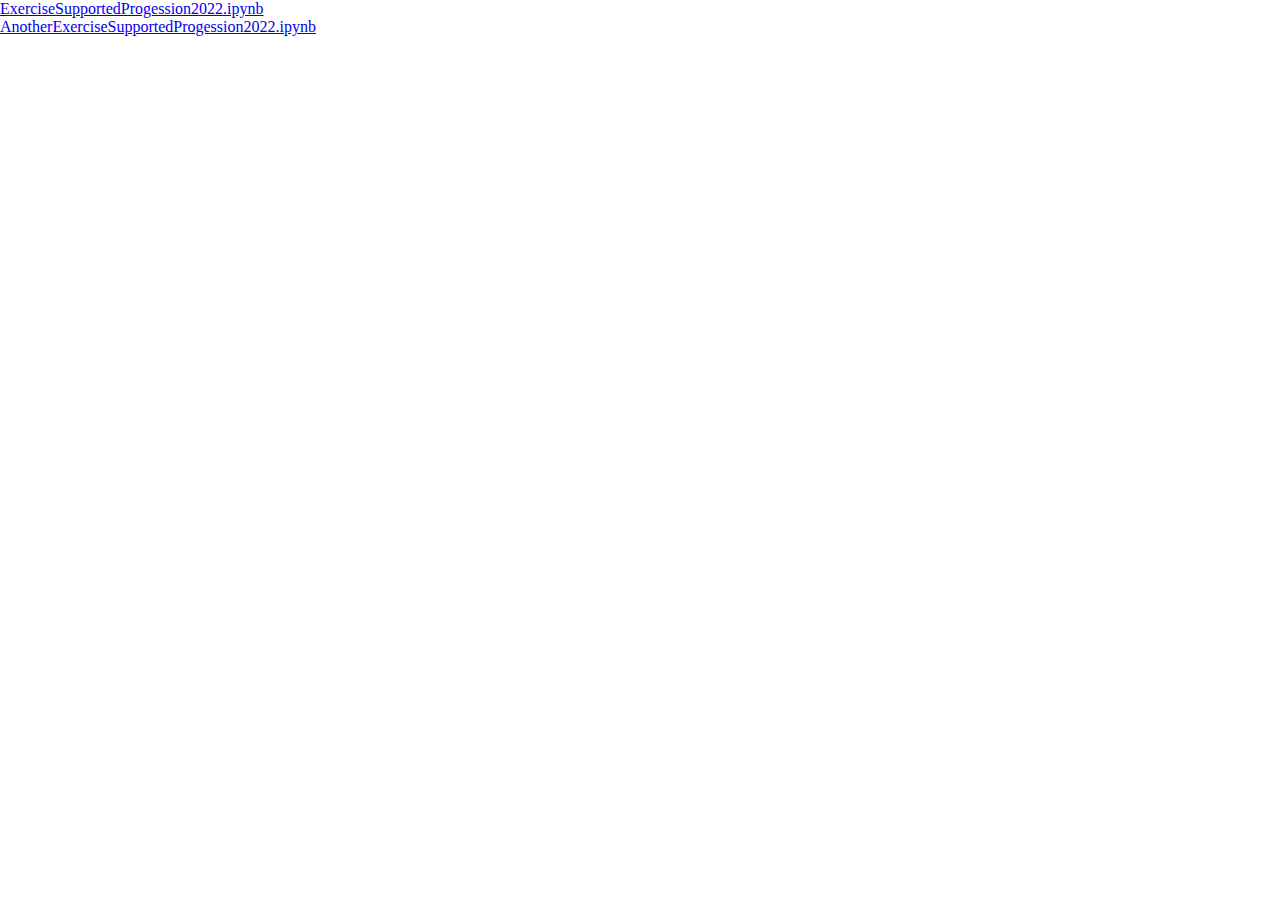
<file: networksexercise.html>
<!DOCTYPE html PUBLIC "-//W3C//DTD XHTML 1.0 Strict//EN" "http://www.w3.org/TR/xhtml1/DTD/xhtml1-strict.dtd"><!--DVID=0001540D-->
<HTML>
<head>

<title>Networks Exercise</title>
<style type="text/css">
html, body {
	margin: 0;
	padding: 0;
	border: 0;
}
body { 
	font-family: tahoma;
}

#main {
	width: 80%;
	max-width: 800px;
	background-color:#fff;
	border: solid black medium; /* remove if you don't want a border */
	margin: 2em auto;
	padding: 1em;
}
</style>
</head>

<body>

<a href="ExerciseSupportedProgression2022.ipynb"> ExerciseSupportedProgession2022.ipynb
</a><br>
<a href="AnotherExerciseSupportedProgession2022.ipynb">AnotherExerciseSupportedProgession2022.ipynb</a><br>
<!--a href="AnotherSolution.ipynb">AnotherSolution.ipynb</a-->




</body>
</html>
</file>
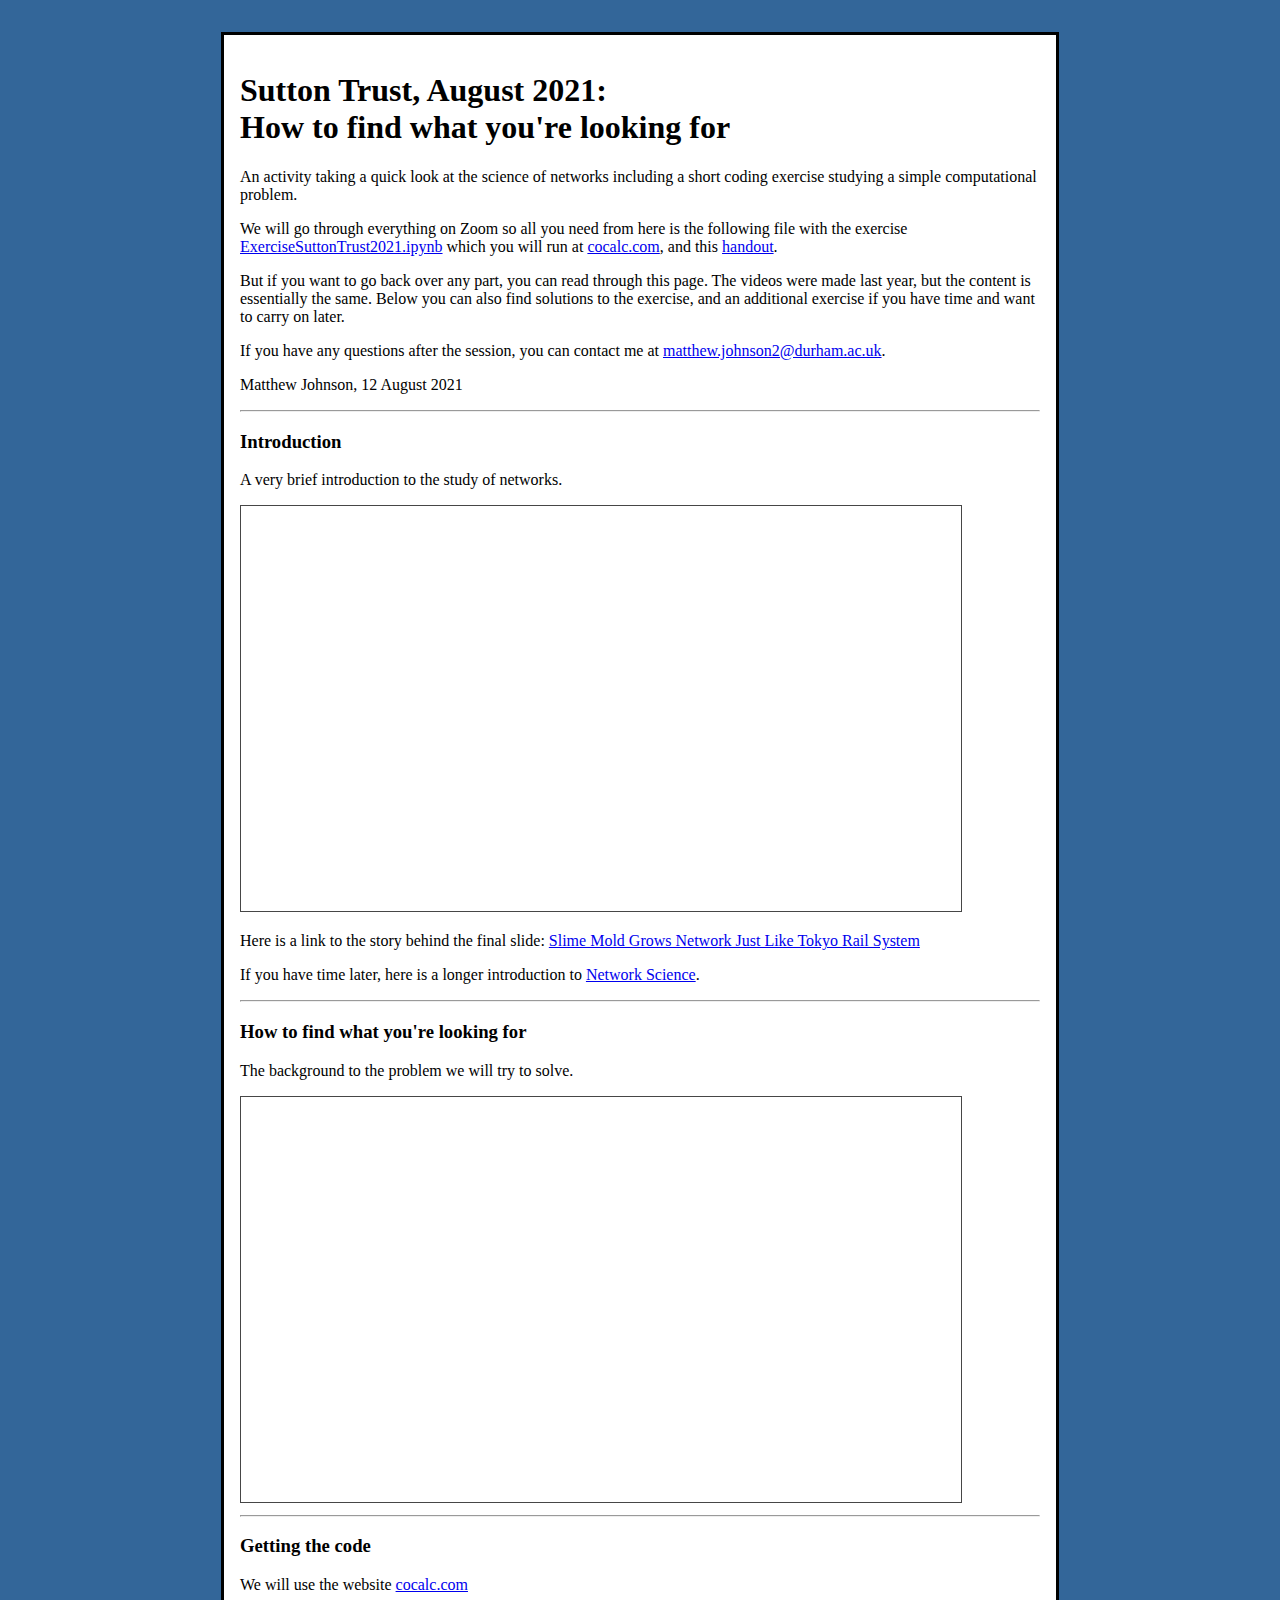
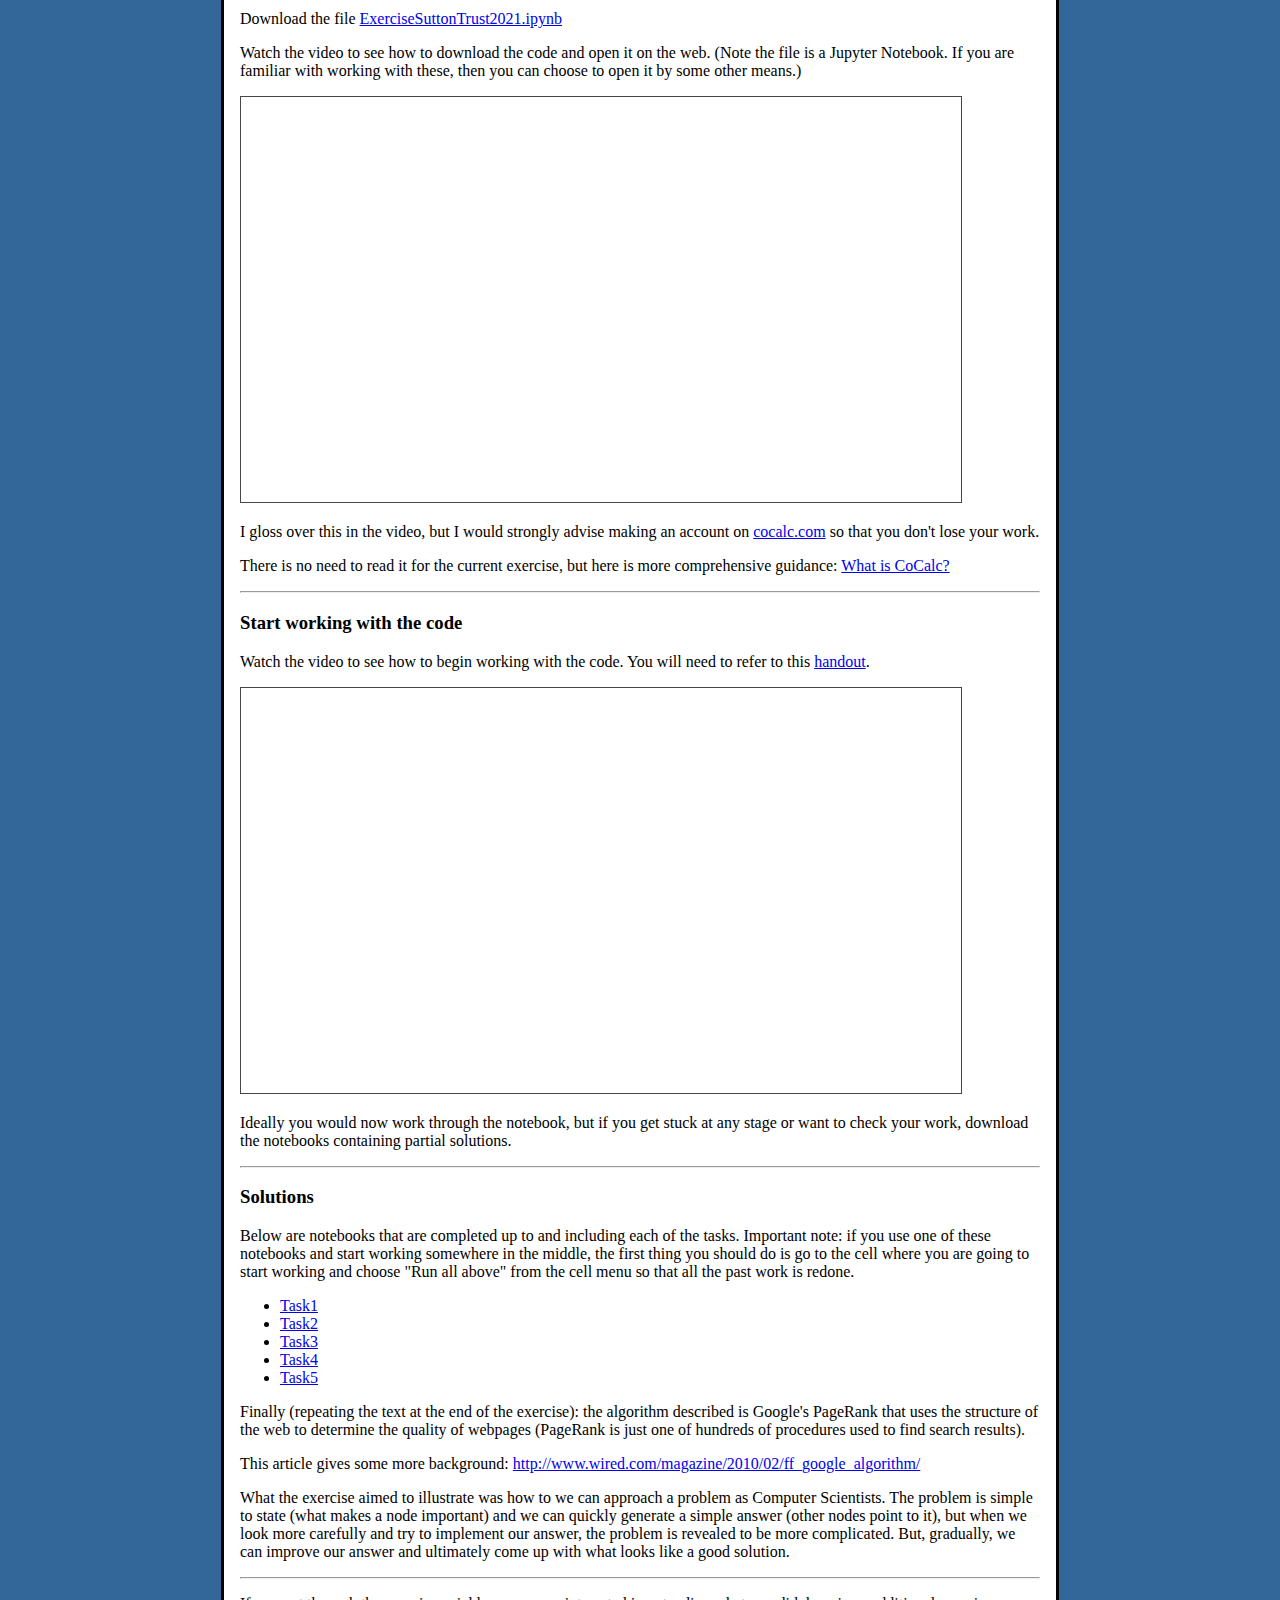
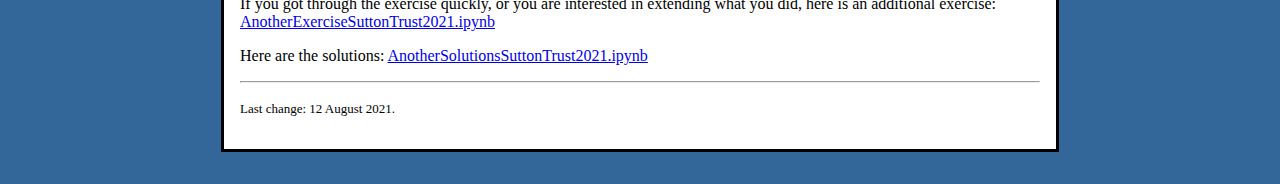
<file: summerschools/suttontrust2021.html>
<!DOCTYPE html PUBLIC "-//W3C//DTD XHTML 1.0 Strict//EN" "http://www.w3.org/TR/xhtml1/DTD/xhtml1-strict.dtd"><!--DVID=0001540D-->
<HTML>
<head>

<title>Summer School Activity</title>
<style type="text/css">
html, body {
	margin: 0;
	padding: 0;
	border: 0;
}
body { background-color: #336699; /* change the color to your background color */ 
	font-family: tahoma;
}

#main {
	width: 80%;
	max-width: 800px;
	background-color:#fff;
	border: solid black medium; /* remove if you don't want a border */
	margin: 2em auto;
	padding: 1em;
}
</style>
</head>

<body>
<div id="main">
  <h1>Sutton Trust, August 2021: <br>How to find what you're looking for</h1>
 
<p>An activity taking a quick look at the science of networks including a short coding exercise studying a simple computational problem.

<p>We will go through everything on Zoom so all you need from here is the following file with the exercise <a href="ExerciseSuttonTrust2021.ipynb">ExerciseSuttonTrust2021.ipynb</a> which you will run at <a href="https://cocalc.com">cocalc.com</a>, and this <a href="handout.pdf">handout</a>.


<p>But if you want to go back over any part, you can read through this page.  The videos were made last year, but the content is essentially the same.  Below you can also find solutions to the exercise, and an additional exercise if you have time and want to carry on later.

<p>If you have any questions after the session, you can contact me at <a href="mailto:matthew.johnson2@durham.ac.uk">matthew.johnson2&#0064;durham.ac.uk</a>.

<p>Matthew Johnson, 12 August 2021


<hr> 

<h3>Introduction</h3>

<p>A very brief introduction to the study of networks.  </p>

<iframe src="https://durham.cloud.panopto.eu/Panopto/Pages/Embed.aspx?id=06acbe29-c5f7-4e8b-9523-ac0200ec5077&autoplay=false&offerviewer=true&showtitle=true&showbrand=false&captions=false&interactivity=all" height="405" width="720" style="border: 1px solid #464646;" allowfullscreen allow="autoplay"></iframe>

<p>Here is a link to the story behind the final slide: <a href="https://www.wired.com/2010/01/slime-mold-grows-network-just-like-tokyo-rail-system/">Slime Mold Grows Network Just Like Tokyo Rail System</a>

<p>If you have time later, here is a longer introduction to <a href="https://www.cornell.edu/video/emergence-of-network-science">Network Science</a>.

<hr>

<h3>How to find what you're looking for</h3>

<p>The background to the problem we will try to solve.  </p>

<iframe src="https://durham.cloud.panopto.eu/Panopto/Pages/Embed.aspx?id=7bcfd4d4-f217-4087-8d87-ac0200fc1a27&autoplay=false&offerviewer=true&showtitle=true&showbrand=false&captions=false&interactivity=all" height="405" width="720" style="border: 1px solid #464646;" allowfullscreen allow="autoplay"></iframe>

<hr>

<h3>Getting the code</h3>

<p>We will use the website <a href="https://cocalc.com">cocalc.com</a>  </p>

<p>Download the file <a href="ExerciseSuttonTrust2021.ipynb">ExerciseSuttonTrust2021.ipynb</a>

<p>Watch the video to see how to download the code and open it on the web.  (Note the file is a Jupyter Notebook.  If you are familiar with working with these, then you can choose to open it by some other means.)</p>


<iframe src="https://durham.cloud.panopto.eu/Panopto/Pages/Embed.aspx?id=9fe42914-d9be-4513-b838-ac0201093935&autoplay=false&offerviewer=true&showtitle=true&showbrand=false&captions=false&interactivity=all" height="405" width="720" style="border: 1px solid #464646;" allowfullscreen allow="autoplay"></iframe>

<p>I gloss over this in the video, but I would strongly advise making an account on <a href="https://cocalc.com">cocalc.com</a> so that you don't lose your work.</p>

<p>There is no need to read it for the current exercise, but here is more comprehensive guidance: <a href="https://doc.cocalc.com/">What is CoCalc?</a></p>


<hr>

<h3>Start working with the code</h3>


<p>Watch the video to see how to begin working with the code.  You will need to refer to this <a href="handout.pdf">handout</a>.</p>

<iframe src="https://durham.cloud.panopto.eu/Panopto/Pages/Embed.aspx?id=51a728cb-408b-44d0-b516-ac050082ad98&autoplay=false&offerviewer=true&showtitle=true&showbrand=false&captions=false&interactivity=all" height="405" width="720" style="border: 1px solid #464646;" allowfullscreen allow="autoplay"></iframe>

<p>Ideally you would now work through the notebook, but if you get stuck at any stage or want to check your work, download the notebooks containing   partial solutions.  



<hr>


<h3>Solutions</h3>


<p>Below are notebooks that are completed up to and including each of the tasks.  Important note: if you use one of these notebooks and start working somewhere in the middle, the first thing you should do is go to the cell where you are going to start working and choose "Run all above" from the cell menu so that all the past work is redone.   
</p>

<ul>
<li><a href="ExerciseSuttonTrust2021Task1.ipynb">Task1</a>
<li><a href="ExerciseSuttonTrust2021Task2.ipynb">Task2</a>
<li><a href="ExerciseSuttonTrust2021Task3.ipynb">Task3</a>
<li><a href="ExerciseSuttonTrust2021Task4.ipynb">Task4</a>
<li><a href="ExerciseSuttonTrust2021Task5.ipynb">Task5</a>

</ul>

<p>Finally (repeating the text at the end of the exercise): the algorithm described is Google's PageRank that uses the structure of the web to determine the quality of webpages (PageRank is just one of hundreds of procedures used to find search results).

<p>This article gives some more background:
<a href="http://www.wired.com/magazine/2010/02/ff_google_algorithm/">http://www.wired.com/magazine/2010/02/ff_google_algorithm/</a>

<p>What the exercise aimed to illustrate was how to we can approach a problem as Computer Scientists.  The problem is simple to state (what makes a node important) and we can quickly generate a simple answer (other nodes point to it), but when we look more carefully and try to implement our answer, the problem is revealed to be more complicated.  But, gradually, we can improve our answer and ultimately come up with what looks like a good solution.


<hr>


<p>If you got through the exercise quickly, or you are interested in extending what you did, here is an additional exercise: <a href="AnotherExerciseSuttonTrust2021.ipynb">AnotherExerciseSuttonTrust2021.ipynb</a>

<p>Here are the solutions: <a href="AnotherSolutionsSuttonTrust2021.ipynb">AnotherSolutionsSuttonTrust2021.ipynb</a>

<hr>

<p><font size="-1">Last change: 12 August 2021.
<br>
</font>

   </div>
</body>
</html>
</file>
